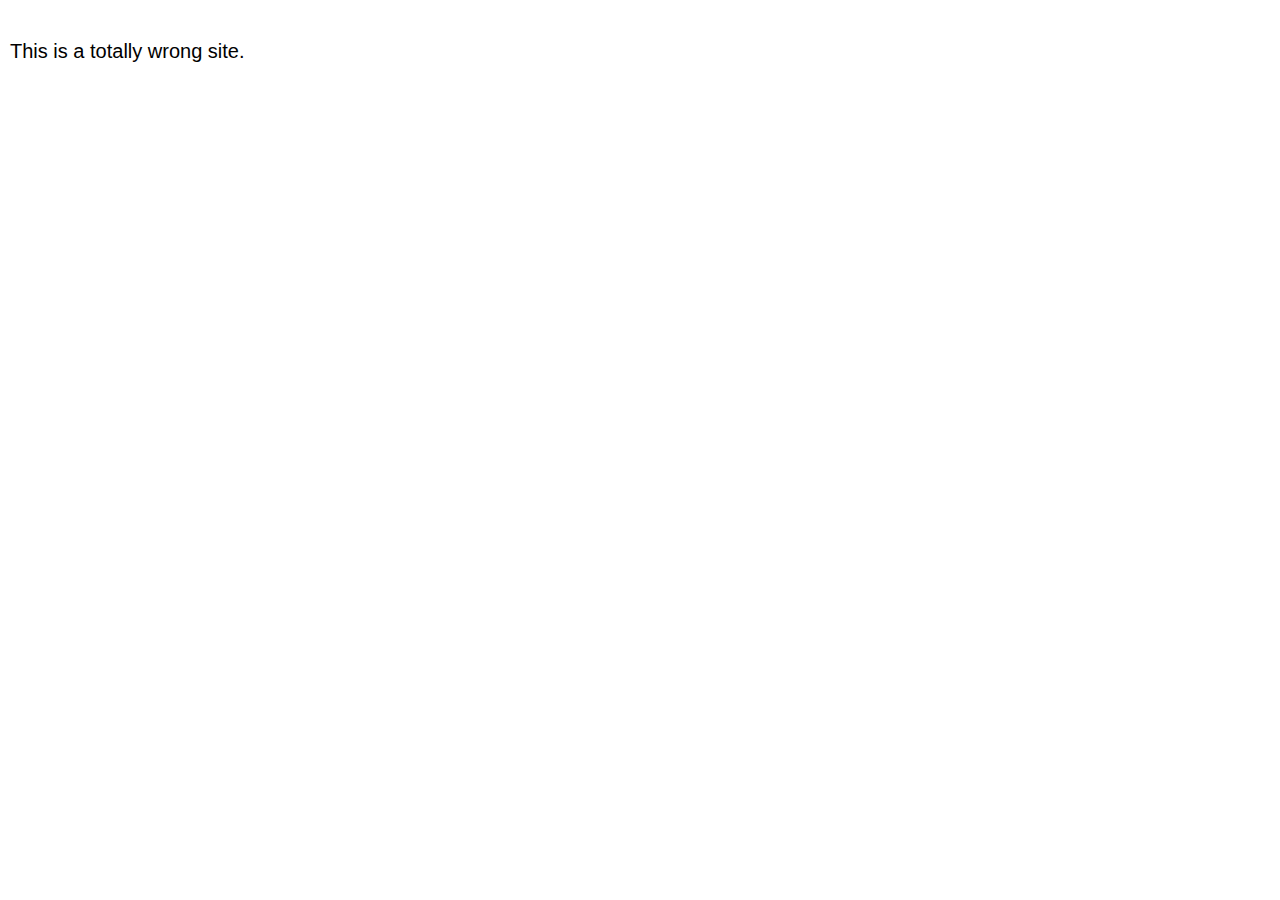
<file: pro/content/index.html>
<!DOCTYPE html>
<html>
<head>
	<!-- META DATA -->
	<meta charset="UTF-8"/>
	<meta name="description" content="Ein Projektinformationssystem"/>
	<meta name="keywords" content="WEB"/>
	<meta name="author" content="Robert Hartings & Christopher Ionescu"/>
	<meta name="viewport" content="width=device-width, inital-scale=1.0"/>

	<!-- CSS -->
	<link rel="stylesheet" href="../content/assets/css/app.css" type="text/css"/>

	<title>Error -1 | Projektinformationssystem </title>

</head>
<body>
<!-- Navbar -->
<div id="content">
    <p>This is a totally wrong site.</p>
</div>
</body>
</html>
</file>
<file: pro/content/assets/css/app.css>
*, *:before, *:after {
    box-sizing: border-box;
}

a:visited {
    text-decoration: none;
}

body {
    margin: 0;
    padding: 0;
    font-family: sans-serif;
    font-size: 20px;
    display: flex;
    flex-direction: column;
    min-height: 100vh;

}

button {
    font-family: inherit;
    font-size: inherit;
}

#navbar {
    background-color: lightgray;
    display: flex;
    flex-direction: row;
    flex-wrap: nowrap;
    justify-content: flex-end;
}

.navbar-brand {
    flex-grow: 1;
    margin: 10px 0 10px 10vh;
}

.navbar-items {
    flex-grow: 3;
    text-align: right;
    margin: 10px 10vh 10px 0;
}

a.navbar-links {
    color: black;
    text-decoration: none;
    padding: 0 10px 0 10px;
}

a.navbar-links:hover {
    color: whitesmoke;
    text-decoration: none;
}

#content {
    margin: 20px 10px 0 10px;
}

.landing {
    height: 80vh;
    display: flex;
    flex-direction: row;
    flex-wrap: nowrap;
    justify-content: center;
    align-items: center;
}

.table-head {
    display: flex;
    justify-content: space-between;
    align-items: center;
}

table {
    border-collapse: collapse;
    width: 100%;
}

td {
    padding: 15px;
    text-align: left;
}

th {
    padding: 15px;
    text-align: left;
}

thead > tr {
    border-bottom: 1px solid black;
}

tfoot > tr {
    border-top: 1px solid black;
}

tbody > tr:hover {
    background-color: #f5f5f5;
}

tbody > tr.active-tr {
    background-color: yellow;
    transition: 0.3s;
}

.card {
    margin: auto 20vh 30px 20vh;
    padding: 20px;
    box-shadow: 0 4px 8px 0 rgba(0,0,0,0.2);
    transition: 0.3s;
    border-radius: 20px;
    border: 1px solid black;
}

.card-active {
    background-color: yellow;
}

.table-card {
    margin: auto 20vh auto 20vh;
}

.table-bottom {
    display: flex;
    justify-content: flex-start;
    align-items: center;
}

.btn {
    text-decoration: none;
    text-align: center;
    border: 1px solid black;
    background-color: white;
    color: black;
    padding: 10px;
    border-radius: 8px;
    margin: 10px;
    transition-duration: 0.4s;
}

.btn:hover {
    background-color: black;
    color: white;
}

a.btn-big {
    border: 2px solid aqua;
    padding: 20px;
}

a.btn-big:hover {
    background-color: aqua;
}

.btn-green {
    border: 1px solid green;
}

.btn-green:hover {
    background-color: green;
}

.btn-grey {
    border: 1px solid darkslategrey;
}

.btn-grey:hover {
    background-color: darkslategrey;
}

.btn-red {
    border: 1px solid red;
}

.btn-red:hover {
    background-color: red;
}

input[type=submit] {
    font-size: 20px;
    text-decoration: none;
    text-align: center;
    border: 1px solid red;
    color: black;
    background-color: white;
    padding: 10px;
    border-radius: 4px;
    margin: 10px;
    transition-duration: 0.4s;
}

input[type=submit]:hover {
    background-color: red;
    color: white;
}

input[type=text] {
    width: 100%;
    text-decoration: none;
    padding: 10px;
    border-radius: 4px;
    margin: 10px 0 10px 0;
}

input[type=email] {
    width: 100%;
    text-decoration: none;
    padding: 10px;
    border-radius: 4px;
    margin: 10px 0 10px 0;
}

input[type=number] {
    width: 100%;
    text-decoration: none;
    padding: 10px;
    border-radius: 4px;
    margin: 10px 0 10px 0;
}

input[type=tel] {
    width: 100%;
    text-decoration: none;
    padding: 10px;
    border-radius: 4px;
    margin: 10px 0 10px 0;
}

textarea {
    width: 100%;
    resize: vertical;
    text-decoration: none;
    padding: 10px;
    border-radius: 4px;
    margin: 10px 0 10px 0;
}

select {
    width: 100%;
    text-decoration: none;
    padding: 10px;
    border-radius: 4px;
    margin: 10px 0 10px 0;
}

#footer {
    margin: auto 0 0 0;
    background-color: aqua;
    color: black;
}

.has-content-centered {
    text-align: center;
}

.hidden {
    display: none !important;
}
</file>
